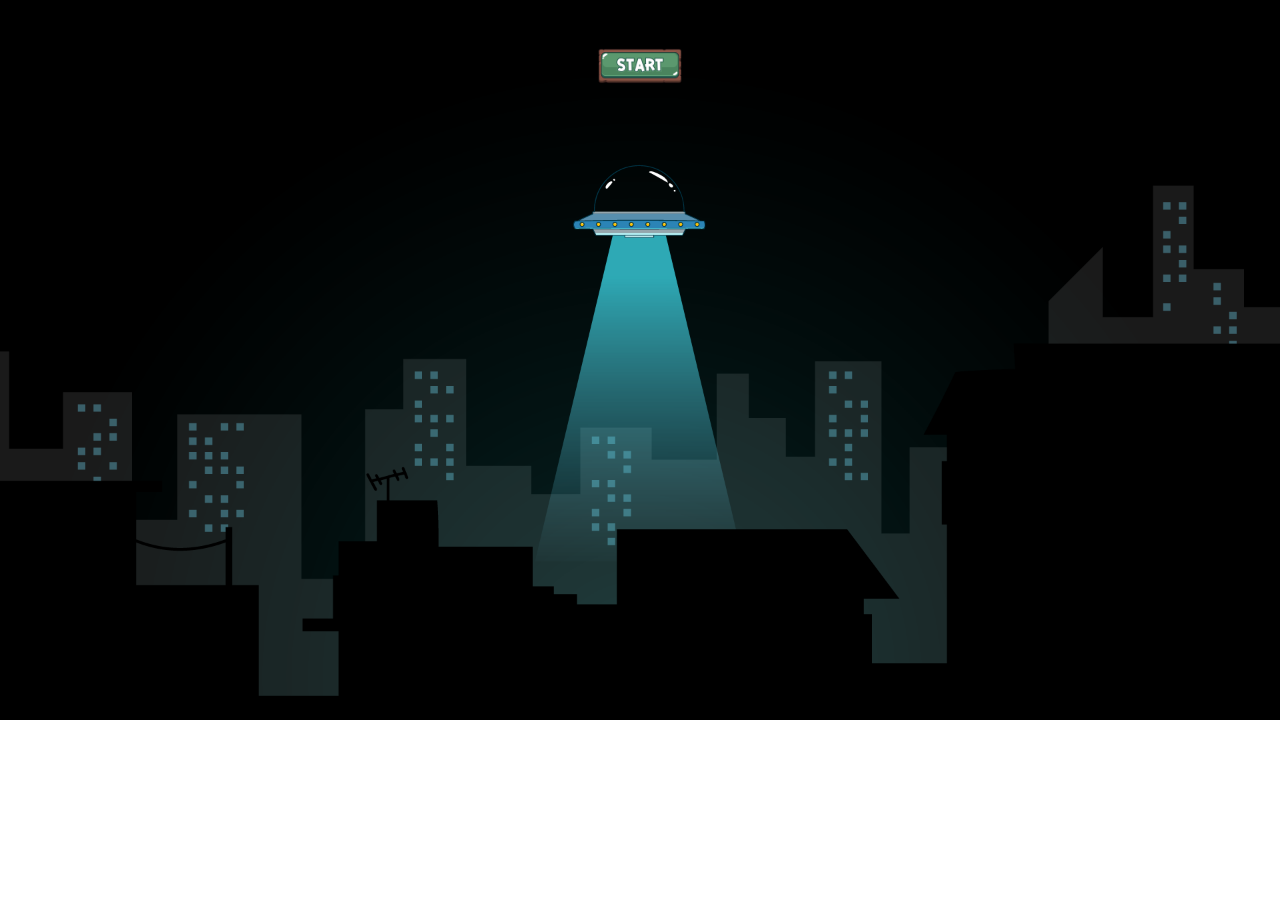
<file: index.html>
<!DOCTYPE html>
<html lang="en">
<head>
    <meta charset="UTF-8">
    <meta http-equiv="X-UA-Compatible" content="IE=edge">
    <meta name="viewport" content="width=device-width, initial-scale=1.0">
    <title>Document</title>
    <style>
        body{
            background-image: url("hd.png");
            background-repeat: no-repeat;
            background-size: cover;
            
        }
        img{
             width: 100px;
        }
        
    </style>
</head>
<body>
    
   <a href=game.html> <p align=center><img src="st.png"></p> </a>
    
</body>
</html>
</file>
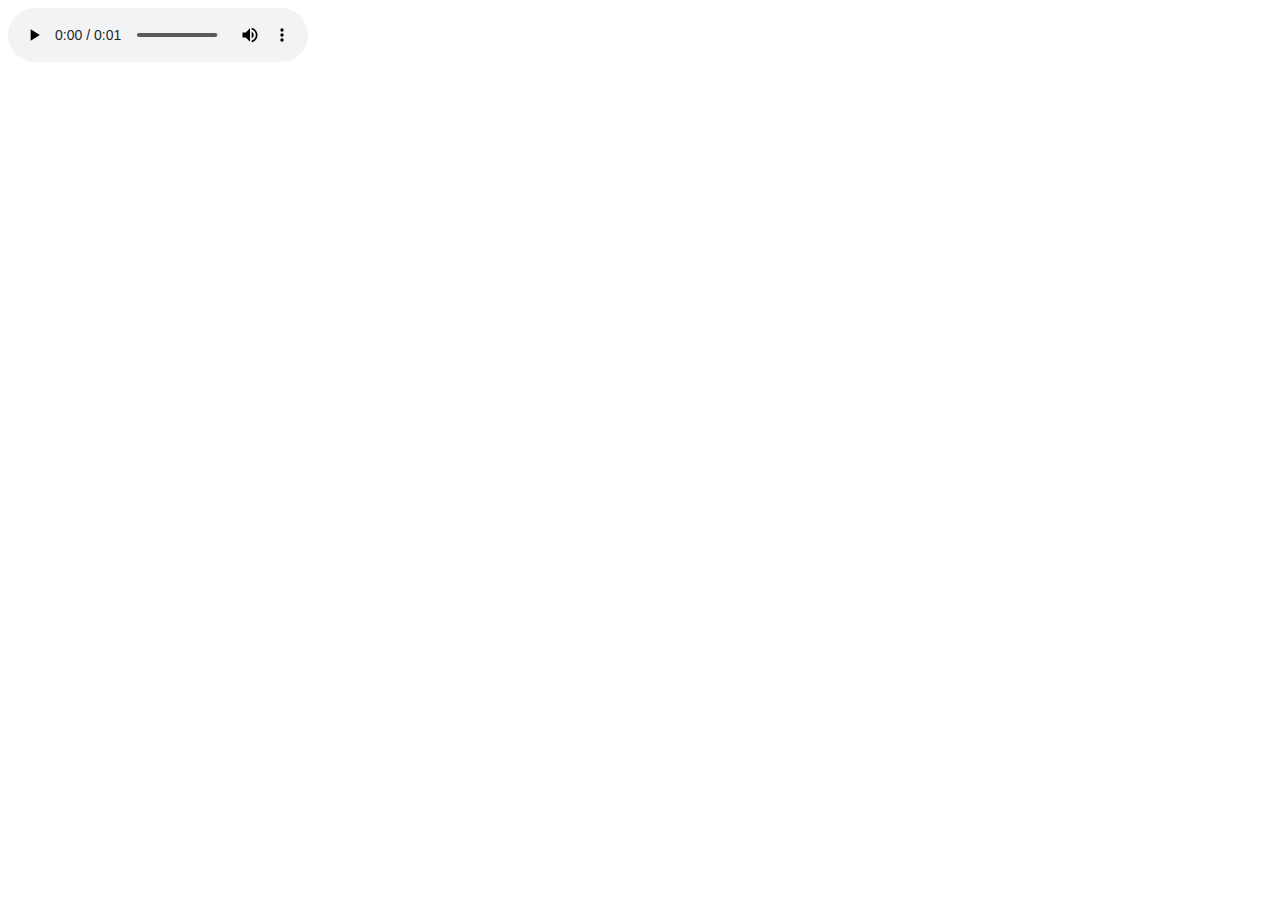
<file: test.html>
<html>
<body>
    <audio controls autoplay loop>
        <source src="music/music.mp3" type="audio/mp3" hidden="none">
        <embed src="music/music.mp3" autostart="true" loop="true" hidden="true"> 
      </audio>
</body>
</html>
</file>
